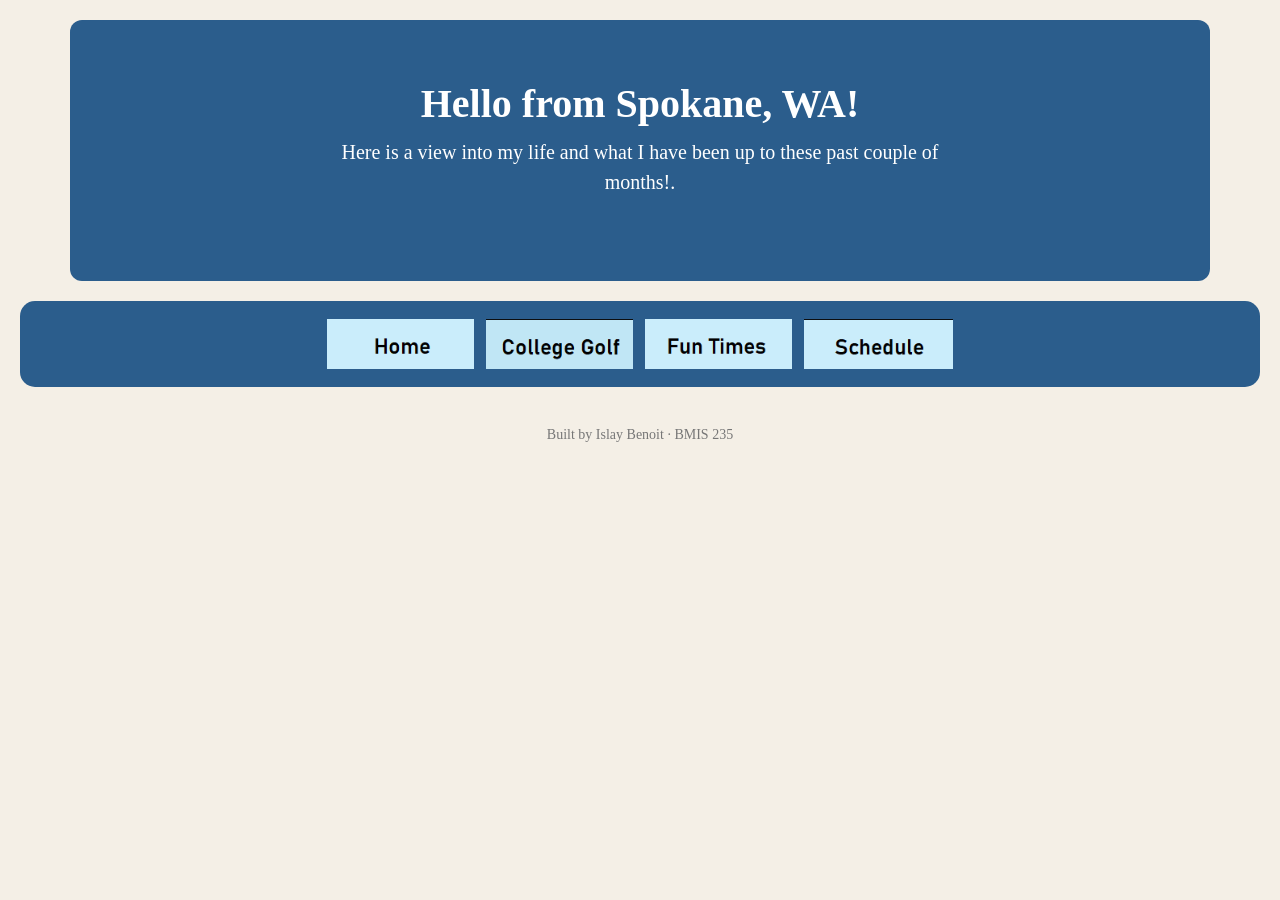
<file: index.html>
<!DOCTYPE html>
<!--
  Author: Islay Benoit
  GU username: islaybenoit10
  Course: BMIS 235 - HTML-3
-->
<html lang="en">
<head>
<meta charset="utf-8">
<meta name="author" content="Islay Benoit">
<title>Home</title>
<link rel="stylesheet" href="styles.css">
</head>

<body>
  <!-- BANNER: big opening section -->
<section class="blk-banner">
    <h2>Hello from Spokane, WA!</h2>
    <p>Here is a view into my life and what I have been up to these past couple of months!.</p>

</section>

<!-- HTML: Navigation menu -->
<nav>
    <a href="index.html"><img src="img/Home.png" alt="Home"></a>
    <a href="College Golf.html"><img src="img/College Golf.png" alt="College Golf"></a>
    <a href="Fun Times.html"><img src="img/Fun Times.png" alt="Fun Times"></a>
    <a href="Schedule.html"><img src="img/Schedule.png" alt="Schedule"></a>
</nav>



<p>  </p>




<footer>Built by Islay Benoit &middot; BMIS 235</footer>

</body>
</html>
</file>
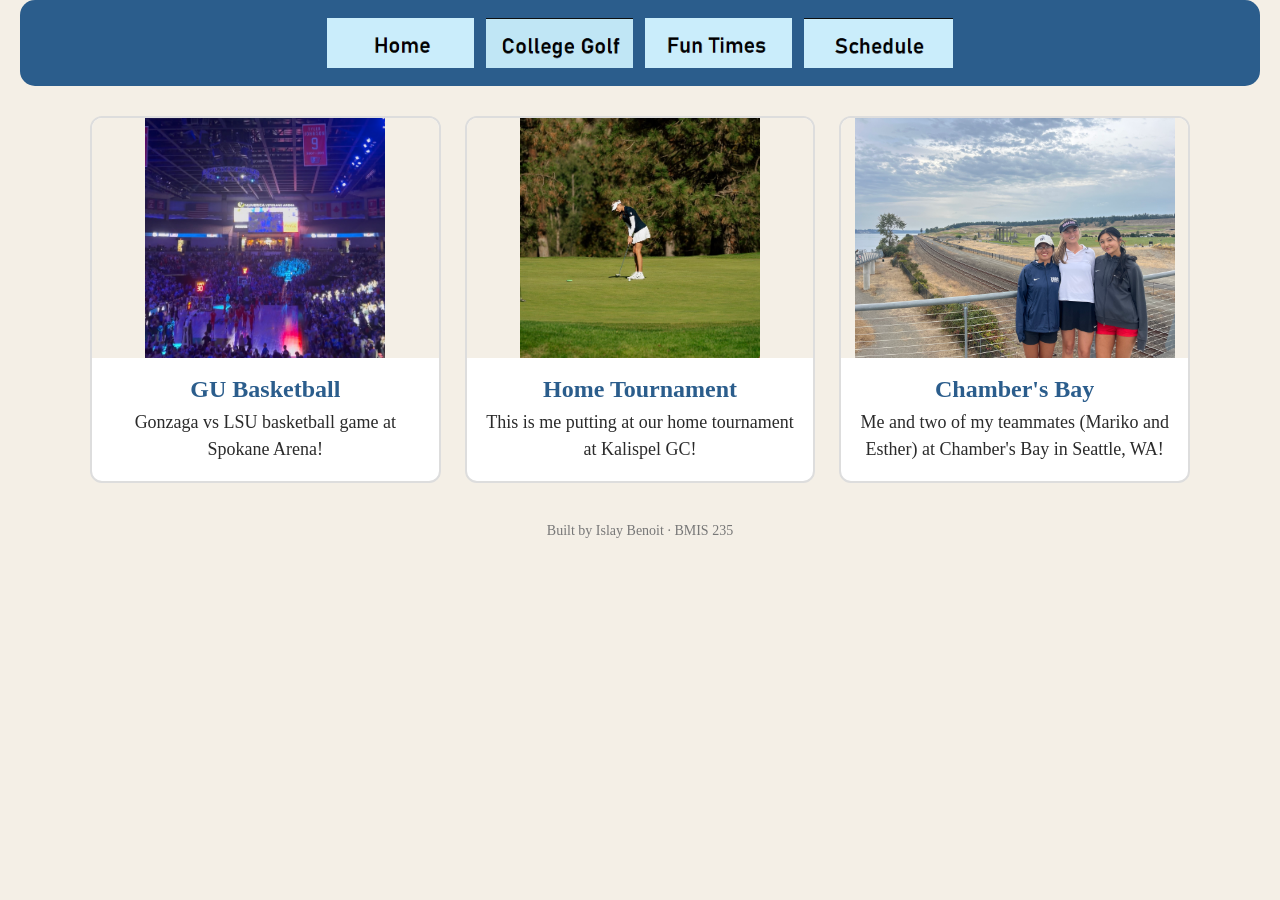
<file: Fun Times.html>
<!DOCTYPE html>
<!--
  Author: Islay Benoit
  GU username: islaybenoit10
  Course: BMIS 235 - HTML-3
-->
<html lang="en">
<head>
<meta charset="utf-8">
<meta name="author" content="Islay Benoit">
<title>Fun Times</title>

<link rel="stylesheet" href="styles.css">
</head>
<body>

<nav>
    <a href="index.html"><img src="img/Home.png" alt="Home"></a>
    <a href="College Golf.html"><img src="img/College Golf.png" alt="College Golf"></a>
    <a href="Fun Times.html"><img src="img/Fun Times.png" alt="Fun Times"></a>
    <a href="Schedule.html"><img src="img/Schedule.png" alt="Schedule"></a>
</nav>

<!-- CARDS: three boxes side by side -->
<div class="blk-cards">

    <div class="blk-card">
        <img src="img/GUgame.jpg" alt="Gonzaga Basketball">
        <h3>GU Basketball</h3>
        <p>Gonzaga vs LSU basketball game at Spokane Arena!</p>
    </div>

    <div class="blk-card">
        <img src="img/GUgolf.jpg" alt="Home Tournament">
        <h3>Home Tournament</h3>
        <p>This is me putting at our home tournament at Kalispel GC!</p>
    </div>

    <div class="blk-card">
        <img src="img/GUteam.jpeg" alt="Chamber's Bay">
        <h3>Chamber's Bay</h3>
        <p>Me and two of my teammates (Mariko and Esther) at Chamber's Bay in Seattle, WA!</p>
    </div>

</div>

<footer>Built by Islay Benoit &middot; BMIS 235</footer>

</body>
</html>
</file>
<file: styles.css>
/* =========================================
   BMIS 235 - THE ISLAY EDIT
   Main Website Stylesheet
   ========================================= */


/* GENERAL PAGE STYLE */
body {
    font-family: Georgia, "Times New Roman", serif;
    background-color: #f4efe6;
    color: #2b2b2b;
    margin: 0;
    padding: 0 20px 40px 20px;
}


/* PREVENT IMAGES FROM OVERFLOWING */
img {
    max-width: 100%;
    height: auto;
}


/* NAVIGATION MENU */
nav {
    background-color: #2b5d8c;
    padding: 14px;
    text-align: center;
    border-radius: 15px;
    margin: 0 auto 20px auto;
}

nav img {
    height: 50px;
    width: auto;
    max-width: none;
    margin: 4px;
    vertical-align: middle;
}

nav a {
    text-decoration: none;
}

nav img:hover {
    transform: scale(1.05);
    transition: transform 0.2s ease;
}


/* HEADINGS */
h1 {
    color: #2b5d8c;
    text-align: center;
    font-size: 40px;
}

h2 {
    text-align: center;
}

h3 {
    color: #2b5d8c;
    font-size: 24px;
    font-weight: bold;
    text-align: center;
}


/* PARAGRAPHS */
p {
    max-width: 600px;
    margin: 20px auto;
    font-size: 18px;
    line-height: 1.5;
}


/* FOOTER */
footer {
    text-align: center;
    font-size: 14px;
    color: #777777;
    margin-top: 40px;
}


/* LINKS */
a {
    color: #2b5d8c;
    font-weight: bold;
}

a:hover {
    color: #d49b42;
}


/* BANNER */
.blk-banner {
    background-color: #2b5d8c;
    color: white;
    text-align: center;
    padding: 60px 20px;
    border-radius: 12px;
    margin: 20px auto;
    max-width: 1100px;
}

.blk-banner h2 {
    font-size: 40px;
    margin: 0 0 10px 0;
}

.blk-banner p {
    font-size: 20px;
    margin: 0 auto 24px auto;
}

.blk-button {
    display: inline-block;
    background-color: white;
    color: #2b5d8c;
    padding: 12px 24px;
    border-radius: 8px;
    font-weight: bold;
    text-decoration: none;
}


/* CARDS */
.blk-cards {
    display: flex;
    flex-wrap: wrap;
    gap: 24px;
    justify-content: center;
    margin: 30px auto;
    max-width: 1100px;
}

.blk-card {
    flex: 1 1 300px;
    background-color: white;
    border: 2px solid #dddddd;
    border-radius: 12px;
    overflow: hidden;
    text-align: center;
}

.blk-card img {
    width: 100%;
    height: 240px;
    object-fit: contain;
    background-color: #f4efe6;
}

.blk-card h3 {
    color: #2b5d8c;
    font-size: 24px;
    font-weight: bold;
    text-align: center;
    margin: 14px 0 6px 0;
}

.blk-card p {
    margin: 0 16px 18px 16px;
}


/* PHOTO GALLERY */
.blk-gallery {
    display: grid;
    grid-template-columns: repeat(auto-fit, minmax(200px, 1fr));
    gap: 16px;
    margin: 30px auto;
    max-width: 1000px;
}

.blk-gallery figure {
    margin: 0;
    text-align: center;
}

.blk-gallery img {
    width: 100%;
    height: 220px;
    object-fit: cover;
    border-radius: 10px;
}

.blk-gallery figcaption {
    text-align: center;
    font-size: 15px;
    margin-top: 6px;
}


/* FAQ */
.blk-faq {
    max-width: 600px;
    margin: 30px auto;
}

.blk-faq details {
    border: 2px solid #dddddd;
    border-radius: 10px;
    padding: 12px 16px;
    margin-bottom: 10px;
    background-color: white;
}

.blk-faq summary {
    font-weight: bold;
    cursor: pointer;
}

.blk-faq p {
    margin: 10px 0 0 0;
}


/* TABLE */
.blk-table {
    border-collapse: collapse;
    margin: 30px auto;
    width: 100%;
    max-width: 600px;
}

.blk-table th {
    background-color: #2b5d8c;
    color: white;
    text-align: left;
}

.blk-table th,
.blk-table td {
    padding: 10px 14px;
    border-bottom: 1px solid #dddddd;
}

.blk-table tr:nth-child(even) td {
    background-color: #f2f2f2;
}


/* MOBILE RESPONSIVE DESIGN */
@media (max-width: 600px) {

    body {
        padding: 0 10px 30px 10px;
    }

    nav img {
        height: 35px;
    }

    .blk-banner {
        padding: 40px 15px;
    }

    .blk-banner h2 {
        font-size: 30px;
    }

    .blk-cards {
        max-width: 100%;
    }

    .blk-card {
        flex: 1 1 100%;
    }

    .blk-gallery {
        grid-template-columns: 1fr;
    }
}
</file>
